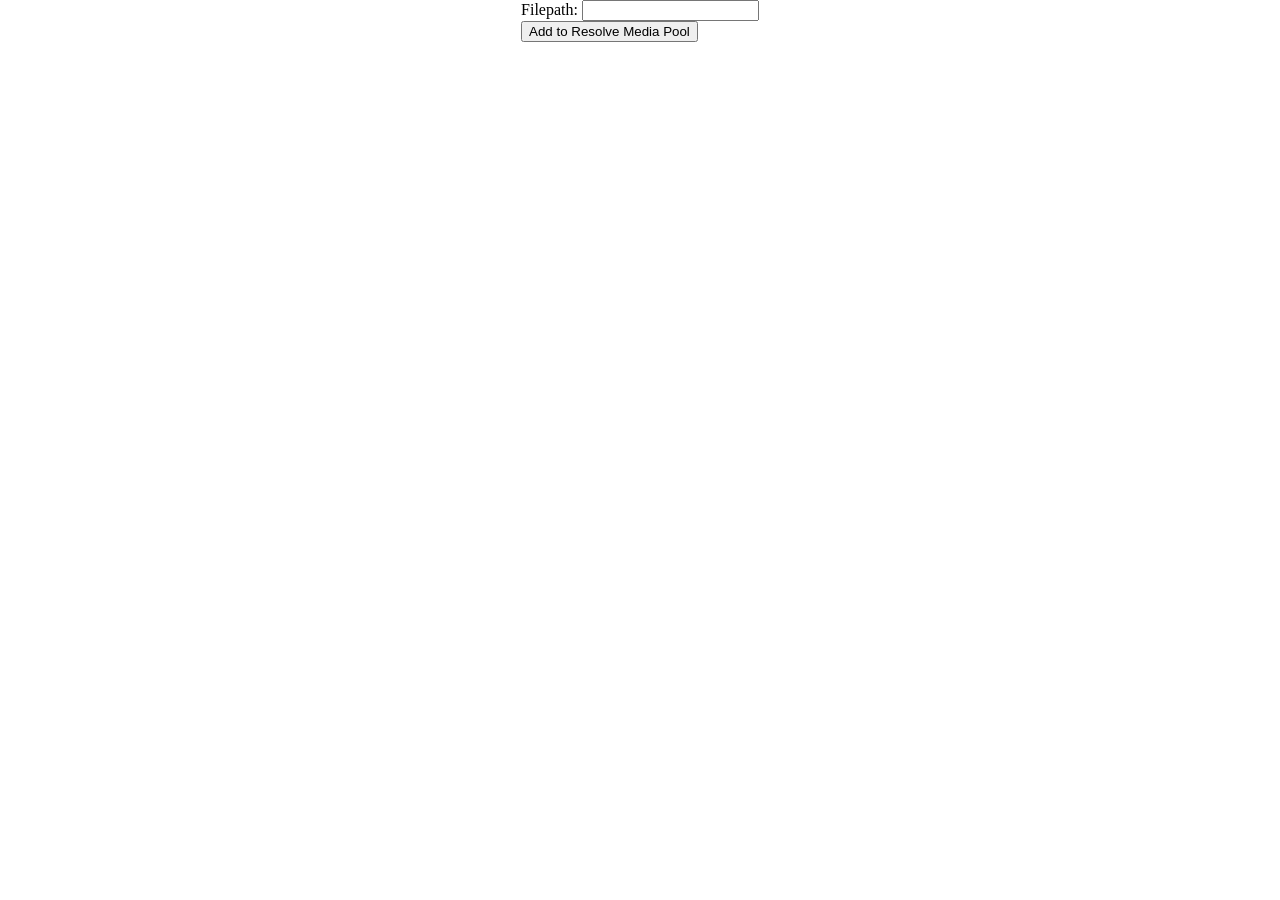
<file: Misc/Random API/CatDVServerSimulator/default.html>
<!DOCTYPE html>
<html lang="en">
<head>
    <link rel="stylesheet" href="styles.css">
    <meta charset="UTF-8">
    <title>CatDV Server Resolve Plugin</title>
</head>
<body>

<form>
    <label for="filepath">Filepath:</label>
    <input type="text" id="filepath" name="filepath"><br>
</form>

<button type="button" id="add_to_media_pool" name="add_to_media_pool">Add to Resolve Media Pool</button>

<script>
    const button = document.getElementById("add_to_media_pool")

    button.addEventListener("click", () => {
        let xmlhttp = new XMLHttpRequest()
        const filepath_entry_text = document.getElementById("filepath").value
        let xmlclip = "<Clip><Path>".concat(filepath_entry_text, "</Path></Clip>")

        xmlhttp.open("POST", "http://127.0.0.1:8089/import")

        xmlhttp.withCredentials = true
        xmlhttp.setRequestHeader("Content-Type", "text/xml")

        xmlhttp.send(xmlclip)
    })
</script>

</body>
</html>
</file>
<file: Misc/Random API/CatDVServerSimulator/styles.css>
html,body
{
    height: 100%;
}
body
{
   display: table;
   margin: 0 auto;
}

.container
{
    height: 100%;
    width: 100%;
    display: table-cell;
    vertical-align: middle;
    horiz-align: center;
}
.cent
{
    height:50px;
	width:200px;
    position:absolute;
	left:50%;
	top:50%;
    margin: -25px auto auto -100px;
}
</file>
